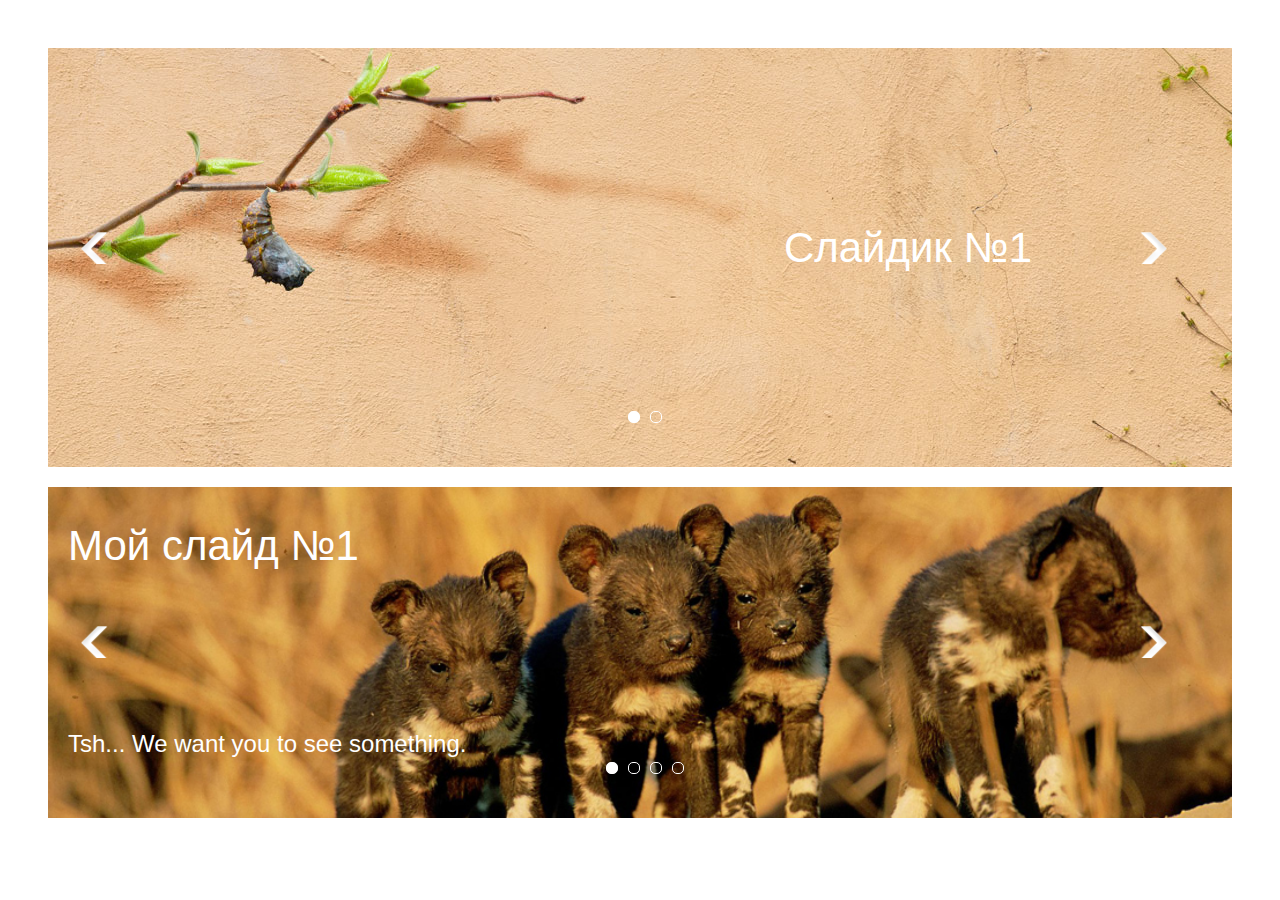
<file: demo/index.html>
<!DOCTYPE html>
<html>
    <head>
        <title>TODO supply a title</title>
        <meta charset="UTF-8">
        <meta name="viewport" content="width=devgit lice-width">
        <script type="text/javascript" src="../js/jquery-1.9.1.min.js"></script>
        <script type="text/javascript" src="../source/jquery.flslideshow.js"></script>
        <link rel="stylesheet" type="text/css" href="../source/flslideshow.css" />
        <style type="text/css">
            body{padding:20px 40px;}
            #slideshow1 .slide-1 .title { top: 40%; right: 200px; font-size: 42px;}
            #slideshow2 .slide-1 .title { left: 20px; right: auto; font-size: 42px;}
            #slideshow2 .slide-1 .description { top: auto; bottom: 80px; left: 20px; }
            #slideshow2 .slide-2 .title { left: 20px; right: auto; font-size: 42px;}
            #slideshow2 .slide-2 .description { bottom: 50px; left: 20px; right: auto;}
        </style>
        <script type="text/javascript">
            $(function(){
                $('#slideshow1').flslideshow({
                    animation: 'fade'
                });
                $('#slideshow2').flslideshow({
                    animation: 'float',
                    slides: [
                        {
                            title: 'Мой слайд №1',
                            desc: 'Tsh... We want you to see something.',
                            bgimage: 'img/big_five.jpg'
                        },
                        {
                            title: 'Мой слайд №2',
                            desc: 'Легко и просто',
                            bgimage: 'img/cropped-african-lion-header.jpg'
                        },
                        {
                            title: 'Мой слайд №3',
                            bgimage: 'img/mountain_flowers.jpg'
                        },
                        {
                            title: 'Мой слайд №4',
                            bgimage: 'img/sea_mountains.jpg'
                        }
                    ]
                });
                
            });
        </script>
    </head>
    <body>
        <div id="slideshow1">
            <ul>
                <li>
                    <img src="img/prosp.jpg" />
                    <div class="title">Слайдик №1</div>
                </li>
                <li>
                    <img src="img/technology.jpg" />
                    <div class="title">Слайдик №2</div>
                </li>
            </ul>
        </div>
        <div id="slideshow2">
        </div>
    </body>
</html>
</file>
<file: source/flslideshow.css>
.flslideshow{height:auto;color:#FFF;width:100%;position:relative;overflow:hidden; font-family: Tahoma, Arial}
.flslideshow .nav-but{width:64px;height:100px;position:absolute;top:50%;margin-top:-16px;cursor:pointer;display:block;z-index:5;}
.flslideshow .nav-but.prev-but{background:transparent url(icons/arror-left-white.png) no-repeat 0 0;left:32px;}
.flslideshow .nav-but.next-but{background:transparent url(icons/arror-right-white.png) no-repeat 0 0;right:32px;}
.flslideshow .viewport .scroll-area{list-style:none;position:relative;top:20px;left:0;width:30000px;overflow:hidden;margin:0;padding:0;}
.flslideshow .viewport .scroll-area .slide{height:auto;float:left;position:relative;overflow:hidden;margin:0;padding:0;overflow: hidden;zoom:1;}
.flslideshow .viewport .scroll-area .slide * {filter: inherit;} /* ie8 opacity bug */
.flslideshow .viewport .scroll-area .slide .title{font-size:32px;z-index:3;position:absolute;top:10%;right:90px;text-align:right;}
.flslideshow .viewport .scroll-area .slide .description{font-size:24px;z-index:3;position:absolute;}
.flslideshow .viewport .scroll-area .slide .bg-image img{top:0;left:0;width:100%;height:auto;z-index:1;position:relative;}
.flslideshow .nav-block{position:absolute;bottom:40px;z-index:10;overflow:hidden;text-align:center;width:100%;}
.flslideshow .nav-block .nav-slide{width:10px;height:10px;display:inline-block;margin-left:10px;border:1px solid #fff;border-radius:5px;cursor:pointer;}
.flslideshow .nav-block .nav-slide.active{background-color:#fff;}
.flslideshow .viewport{overflow:hidden;}
</file>
